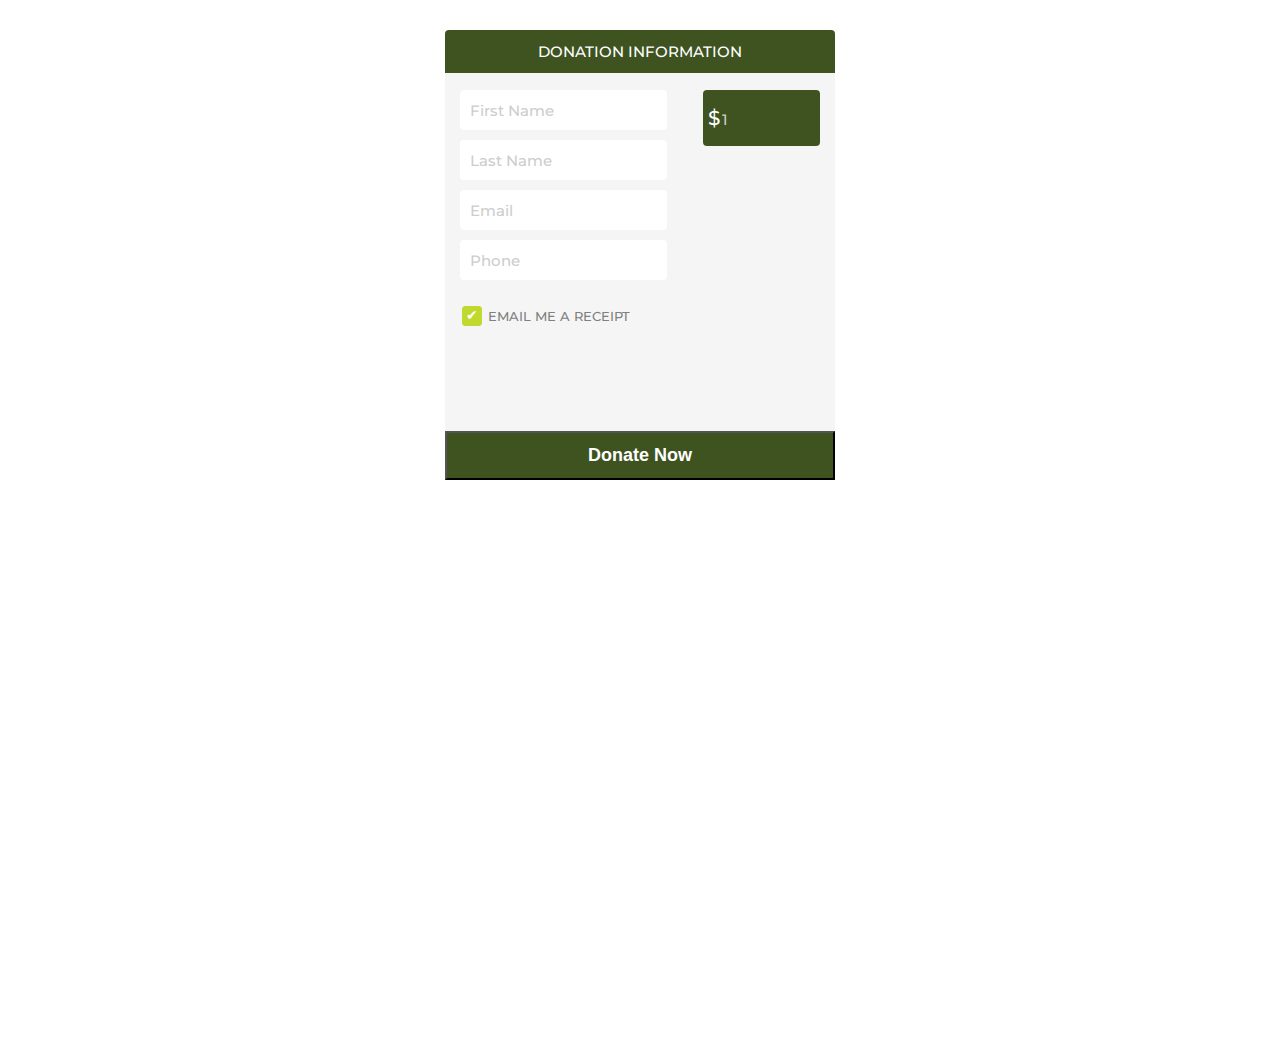
<file: form.html>
<head>
  <link href='https://fonts.googleapis.com/css?family=Montserrat:400,700' rel='stylesheet' type='text/css'>
        <link href='https://fonts.googleapis.com/css?family=Droid+Serif:400,700,700italic,400italic' rel='stylesheet' type='text/css'>
        <link rel="stylesheet" type="text/css" href="form.css" />
</head>
<body>
<div class="donation-container">
            
            <div class="donation-box">
	            <div class="title">Donation Information</div>
	            
	            <div class="fields">
					<form action="#" onsubmit="return redirect();">
		            <input type="text" id="firstName" placeholder="First Name" required> </input>
		            <input type="text" id="lastName" placeholder="Last Name" required> </input>
                <input type="email" id="email" placeholder="Email" required> </input>
                <input type="tel" id="tel" placeholder="Phone" required pattern="[0-9]{10}"> </input>
				
	            </div>
	            
	            <div class="amount">
		            <div class="button">$<input type="number" id="donation_amount" min ="1" max="10000" class="set-amount" placeholder="1" required> </input></div>
	            </div>
          
			    <div class="checkboxes">
					<input type="checkbox" id="receipt" class="checkbox" checked=True onclick="return false;"/>
					<label for="receipt">Email Me A Receipt</label>
					<br />
					<br />
			    </div>
	            
	            <div><input type= "submit" class="donate-button"  id="button"  value="Donate Now"/></div>
			</form>
			</div>
            
		</div>
		<script>
			function redirect(){
   window.location.href = 'donate.html?val=' + document.getElementById('donation_amount').value+'&em=$'+document.getElementById('email').value+'#';
    return false;

			}
		</script>
<script src="https://ajax.googleapis.com/ajax/libs/jquery/2.1.3/jquery.min.js"></script>
<script src="https://raw.githubusercontent.com/jerryluk/jquery.autogrow/master/jquery.autogrow-min.js"></script>
</body>
</file>
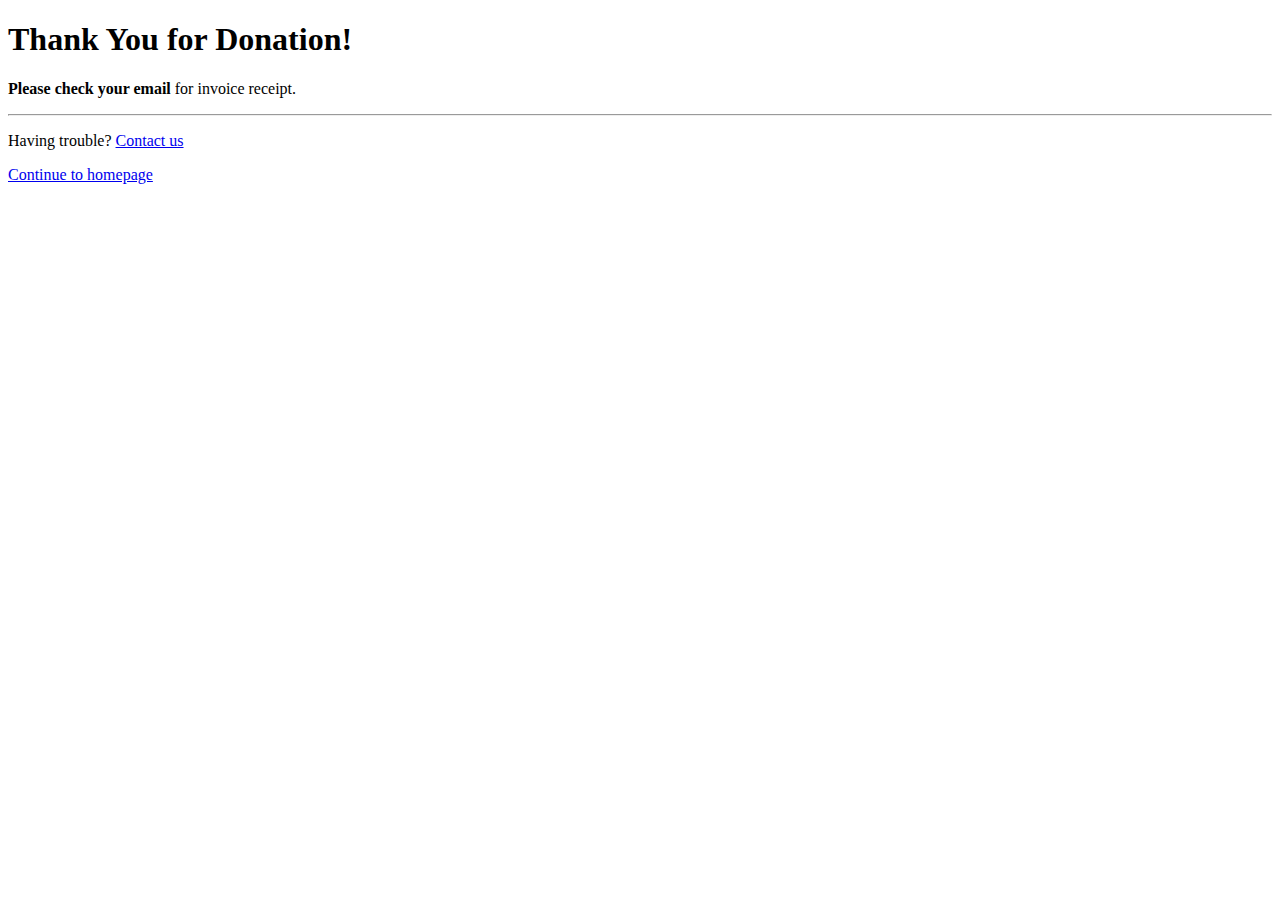
<file: thanks.html>
<!DOCTYPE html>
<body>
    <div class="jumbotron text-center">
        <h1 class="display-3">Thank You for Donation!</h1>
        <p class="lead"><strong>Please check your email</strong> for invoice receipt.</p>
        <hr>
        <p>
          Having trouble? <a href="index.html#contact">Contact us</a>
        </p>
        <p class="lead">
          <a class="btn btn-primary btn-sm" href="index.html" role="button">Continue to homepage</a>
        </p>
      </div>
    
      
</body>
</file>
<file: form.css>
.donation-container {
	height: 1000px;
	font-family: 'Montserrat', sans-serif;
	font-weight: 500;
	font-size: 12px;
	text-transform: uppercase;
	margin-top: 30px;
}

.donation-box {
	width: 390px;
	height: 450px;
	background-color: #F5F5F5;
	border-top-left-radius: 4px;
	border-top-right-radius: 4px;
	position: relative;
	margin-left: auto;
	margin-right: auto;
	
	-webkit-transition: all 0.15s ease-out;
	-moz-transition: all 0.15s ease-out;
	-o-transition: all 0.15s ease-out;
	transition: all 0.15s ease-out;
}

.donation-box .title {
	background-color: #3e5320;
	width: 100%;
	border-top-left-radius: 4px;
	border-top-right-radius: 4px;
	color: white;
	text-align: center;
	padding-top: 12px;
	padding-bottom: 12px;
	font-size: 15px;
}

.donation-box .donate-button {
	background-color: #3e5320;
	width: 100%;
	color: white;
	text-align: center;
	padding-top: 12px;
	padding-bottom: 12px;
	font-size: 18px;
	bottom: 0px;
	position: absolute;
	cursor: pointer;
	font-weight: 800;
	text-decoration: none;
}

.donation-box .fields {
	width: 59%;
	display: block;
	position: absolute;
	top: 60px;
	left: 15px;
}

.donation-box .fields input {
	width: 90%;
	font-size: 17px;
	padding: 10px;
	border-radius: 4px;
	border-width: 0px;
	color: #3e5320;
	font-family: 'Montserrat', sans-serif;
	font-weight: 500;
	margin-bottom: 10px;
	-webkit-font-smoothing: antialiased;
}

::-webkit-input-placeholder {
   color: #cdcdcd;
   font-size: 15px;
}

:-moz-placeholder { /* Firefox 18- */
   color: #cdcdcd;
   font-size: 15px;
}

::-moz-placeholder {  /* Firefox 19+ */
   color: #cdcdcd;
   font-size: 15px; 
}

:-ms-input-placeholder {  
   color: #cdcdcd;
   font-size: 15px;
}

.donation-box .amount {
	width: 30%;
	display: block;
	position: absolute;
	top: 60px;
	right: 15px;
}

.donation-box .amount .button {
	width: 100%;
	background-color: #3e5320;
	margin-bottom: 10px;
	text-align: center;
	color: white;
	padding: 15px 0px 15px 0px;
	border-radius: 4px;
	font-size: 20px;
	cursor: pointer;
	
}


.donation-box .amount .button input {
	min-width: 34px;
	font-size: 20px;
	font-weight: 500;
	border: none;
	background-color: transparent;
	color: white;
	font-family: Montserrat, sans-serif;
	font-size: 20px;
	font-stretch: normal;
	font-style: normal;
	font-variant: normal;
	font-weight: 500;

}

.set-amount {
	max-width: 96px;
}

.checkboxes {
	position: absolute;
	padding-top: 8%;
	top: 242px;
	left: 13px;
}

.checkboxes label {
	position: relative;
	top: -8px;
	font-size: 13px;
	color: gray;
}

.checkbox {
	-webkit-appearance: none;
	background-color: #fafafa;
	border: 1px solid #C1D82F;
	padding: 9px;
	border-radius: 3px;
	display: inline-block;
	position: relative;
  outline: none;
	
	-webkit-transition: all 0.15s ease-out;
	-moz-transition: all 0.15s ease-out;
	-o-transition: all 0.15s ease-out;
	transition: all 0.15s ease-out;
}

.checkbox:active, .checkbox:checked:active {
	
}

.checkbox:checked {
	background-color: #C1D82F;
	border: 1px solid #C1D82F;
	color: white;
}

.checkbox:checked:after {
	content: '\2714';
	font-size: 14px;
	position: absolute;
	top: 0px;
	left: 3px;
	color: white;
}
</file>
